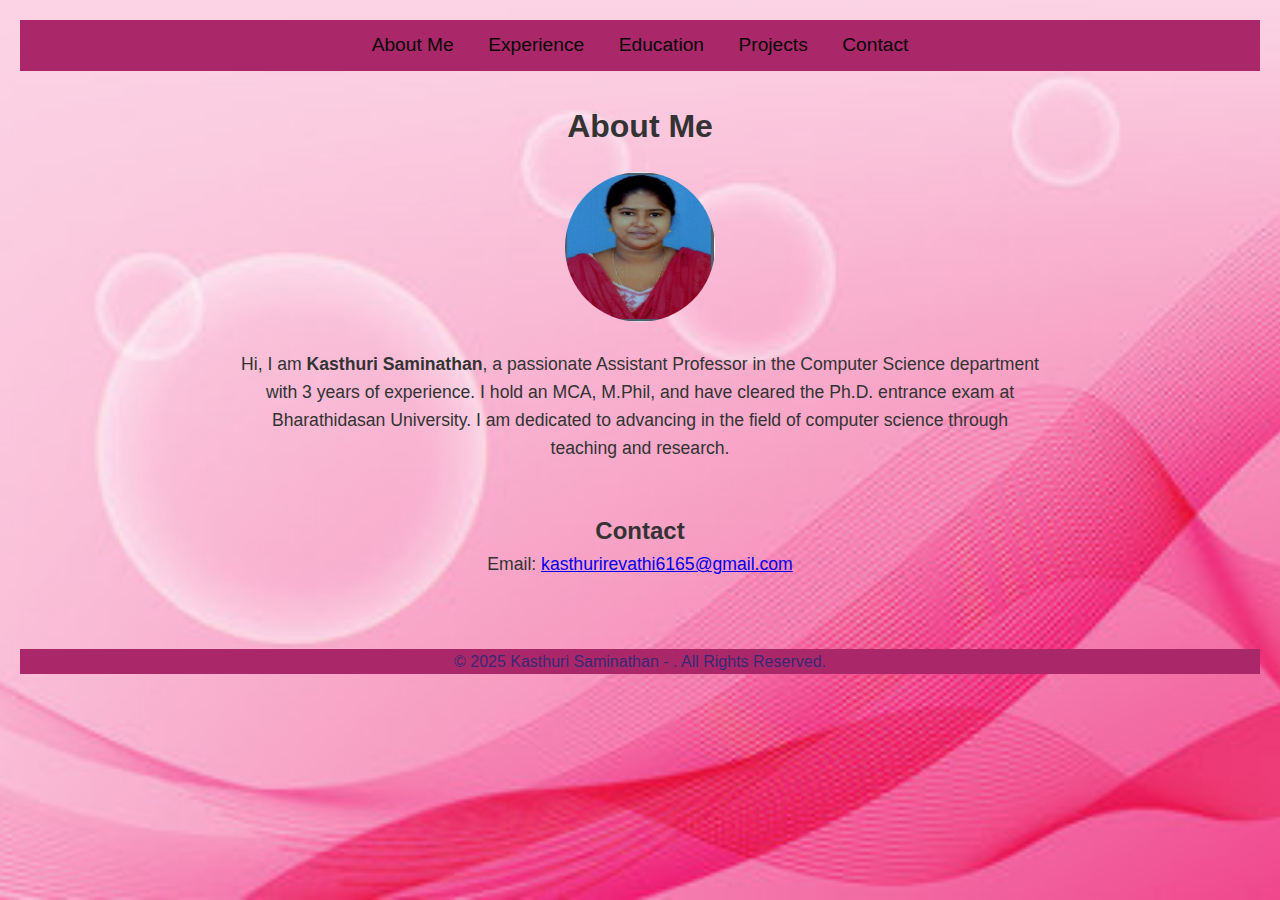
<file: index.html>
<!DOCTYPE html>
<html lang="en">
<head>
    <meta charset="UTF-8">
    <meta name="viewport" content="width=device-width, initial-scale=1.0">
    <meta http-equiv="X-UA-Compatible" content="ie=edge">
    <title>Kasthuri Saminathan's Portfolio</title>
    <link rel="stylesheet" href="style.css">
</head>
<body>
    <!-- header -->
    <header>
        <nav>
            <ul>
                <li><a href="#about">About Me</a></li>
                <li><a href="experience.html">Experience</a></li>
                <li><a href="education.html">Education</a></li>
                <li><a href="project.html">Projects</a></li>
                <li><a href="contact.html">Contact</a></li>
            </ul>
        </nav>
    </header>
<!-- main -->
 <main>
    <section id="about">
        <h1>About Me</h1>
        <img src="profile-pic.jpg" alt="Kasthuri Saminathan's Photo">
        <p>Hi, I am <strong>Kasthuri Saminathan</strong>, a passionate Assistant Professor in the Computer Science department with 3 years of experience. I hold an MCA, M.Phil, and have cleared the Ph.D. entrance exam at Bharathidasan University. I am dedicated to advancing in the field of computer science through teaching and research.</p>
    <section id="contact">
        <h2>Contact</h2>
        <p>Email: <a href="mailto:kasthurirevathi6165@gmail.com">kasthurirevathi6165@gmail.com</a></p>
    </section>
    </section>
</main>
    


<!-- footer -->
    <footer>
       
        <p>&copy; 2025 Kasthuri Saminathan - . All Rights Reserved.</p>
    </footer>
</body>
</html>
</file>
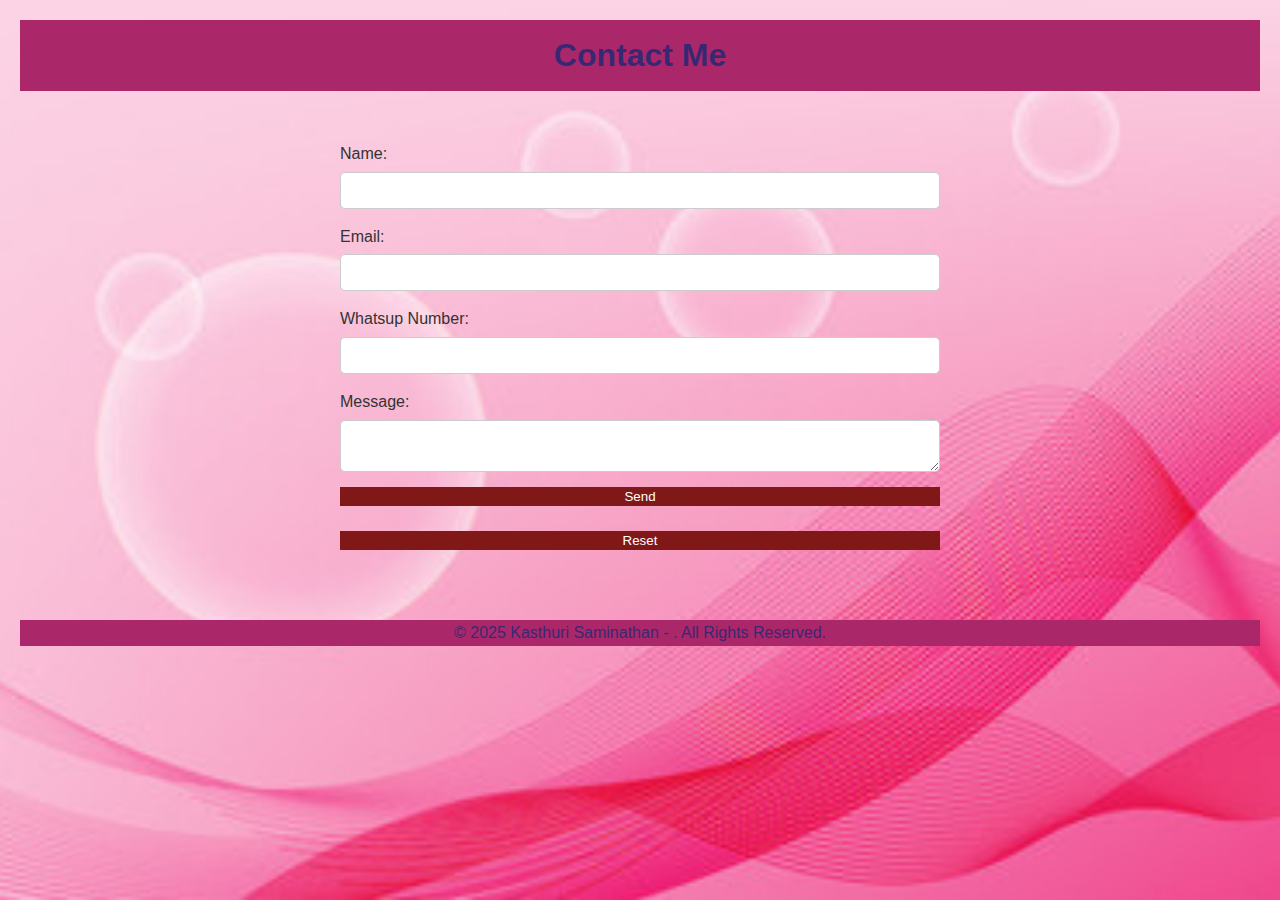
<file: contact.html>
<!DOCTYPE html>
<html lang="en">
<head>
    <meta charset="UTF-8">
    <meta name="viewport" content="width=device-width, initial-scale=1.0">
    <title>Contact</title>
    <link rel="stylesheet" href="style.css" type="text/css">
</head>
 <body>
 <!-- header -->   
<header>


    <h1>Contact Me</h1>
    
</header>
 <!-- main --> 
  <main>

    
    <section id="contact">
    <form>
        <label for="name">Name:</label>
        <input type="text" id="name" name="name">

        <label for="email">Email:</label>
        <input type="email" id="email" name="email">

        <label for="Whatsup">Whatsup Number:</label>
        <input type="text" id="Whatsup" name="Whatsup">

        <label for="message">Message:</label>
        <textarea id="message" name="message"></textarea>

        <button type="submit">Send</button>
        <br>
        <button type="reset">Reset</button>
    </form>
</section>
</main>
<!-- footer -->
<footer>
       
    <p>&copy; 2025 Kasthuri Saminathan - . All Rights Reserved.</p>
</footer>
</body>
</html>
</file>
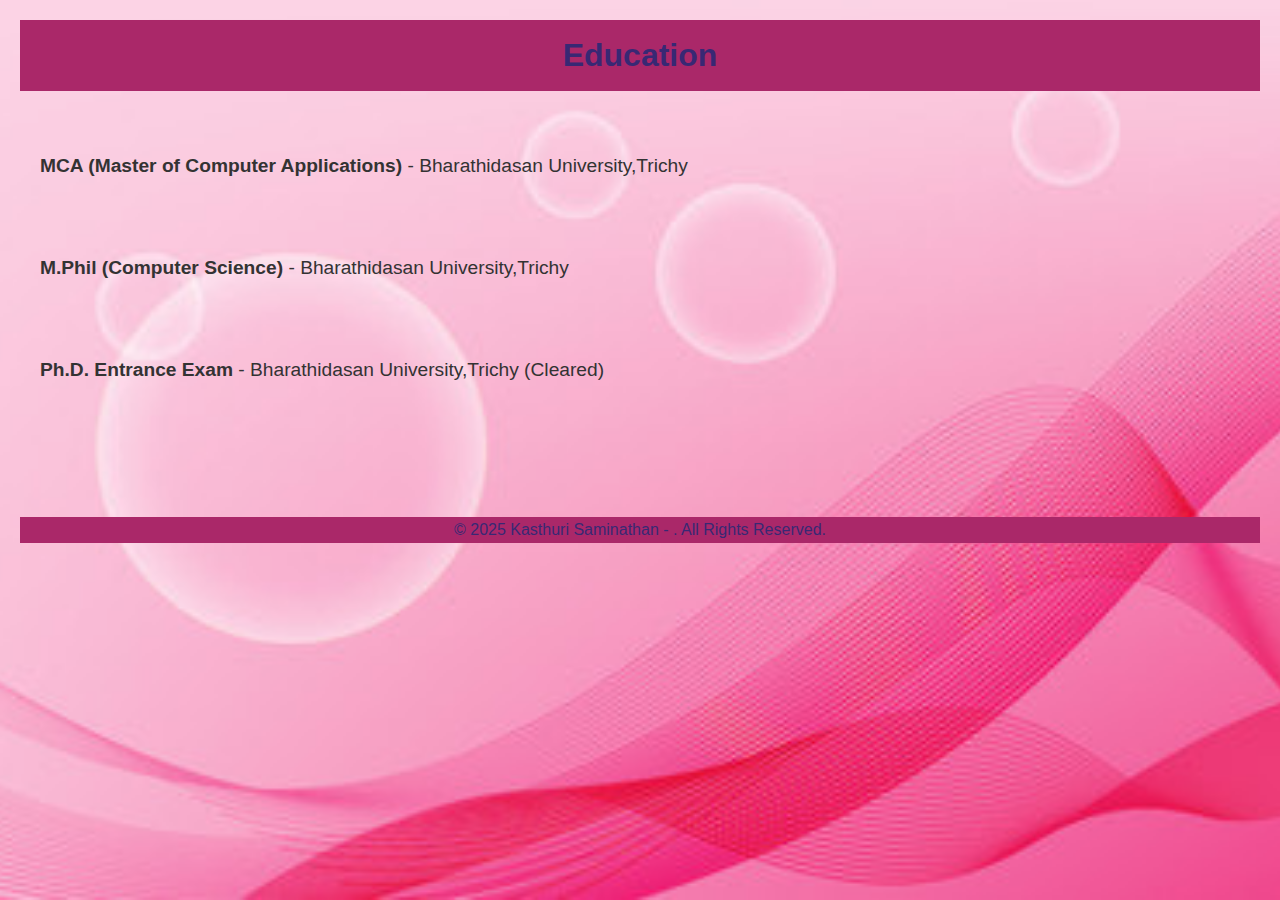
<file: education.html>
<!DOCTYPE html>
<html lang="en">
<head>
    <meta charset="UTF-8">
    <meta name="viewport" content="width=device-width, initial-scale=1.0">
    <title>My Education</title>
    <link rel="stylesheet" href="style.css">
</head>
    <body>
<!-- header -->
<header>

    <h1>Education</h1>
    </header>
<!-- main -->
 <main>

        <section id="education">
    <ul>
        <li><strong>MCA (Master of Computer Applications)</strong> - Bharathidasan University,Trichy</li>
        <br><br>
        <li><strong>M.Phil (Computer Science)</strong> - Bharathidasan University,Trichy</li>
        <br><br>
        <li><strong>Ph.D. Entrance Exam</strong> - Bharathidasan University,Trichy (Cleared)</li>
        <br><br>
    </ul>
</section>
</main>
<!-- footer -->
<footer>
       
    <p>&copy; 2025 Kasthuri Saminathan - . All Rights Reserved.</p>
</footer>
</body>
</html>
</file>
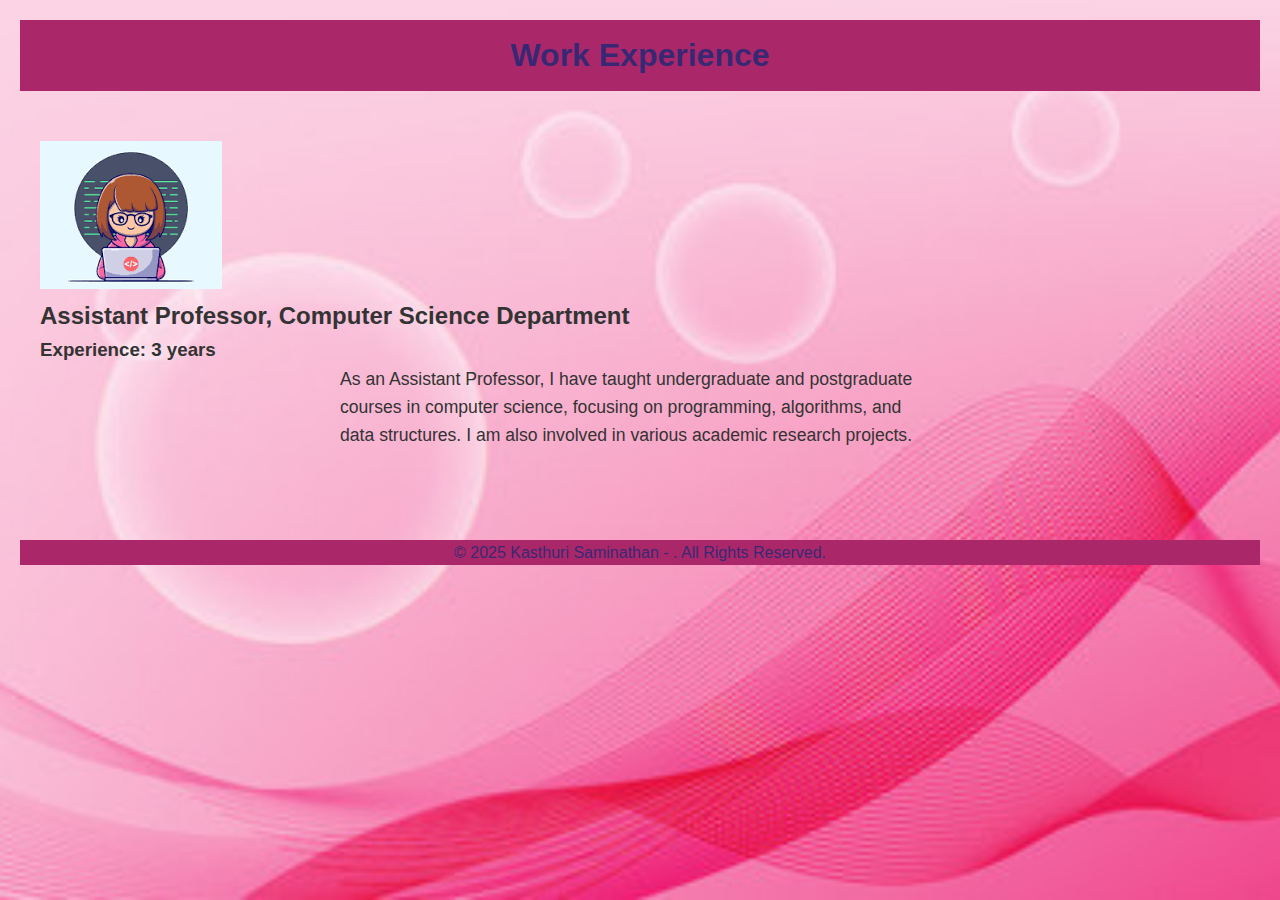
<file: experience.html>
<!DOCTYPE html>
<html lang="en">
<head>
    <meta charset="UTF-8">
    <meta name="viewport" content="width=device-width, initial-scale=1.0">
    <title>My Experience</title>
    <link rel="stylesheet" href="style.css" type="text/css">
</head>
<body>
      <!-- header -->
       <header>
        <h1>Work Experience</h1>
    </header>
    <!-- main -->
     <main>
        <section id="experience">
        <div class="experience-item">
            <img src="developer.png">
            <h2>Assistant Professor, Computer Science Department</h2>
            <h3><strong>Experience:</strong> 3 years</h3>
            <p>As an Assistant Professor, I have taught undergraduate and postgraduate courses in computer science, focusing on programming, algorithms, and data structures. I am also involved in various academic research projects.</p>
        </div>
    </section>  
</main>
<!-- footer -->
<footer>
       
    <p>&copy; 2025 Kasthuri Saminathan - . All Rights Reserved.</p>
</footer>
</body>
</html>
</file>
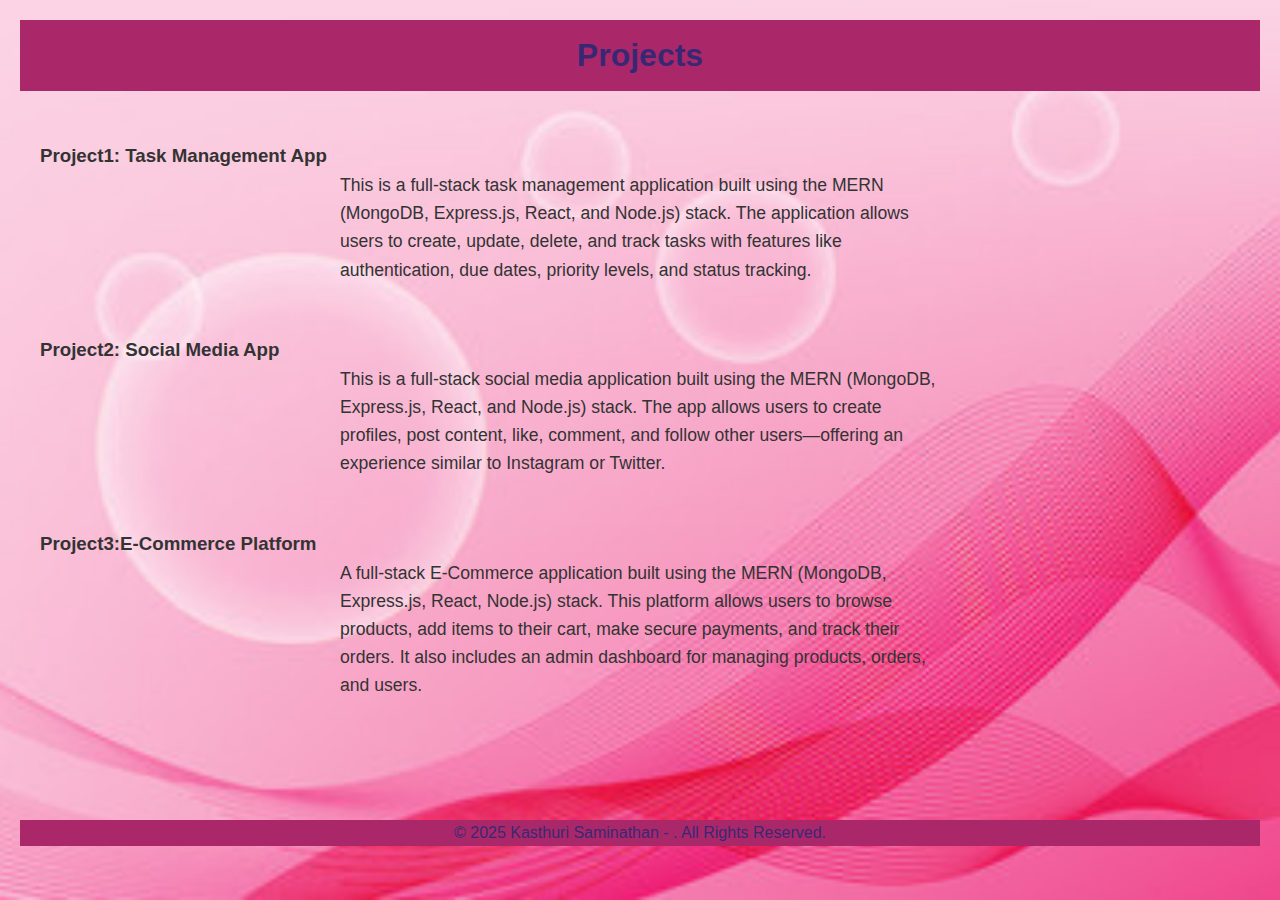
<file: project.html>
<!DOCTYPE html>
<html lang="en">
<head>
    <meta charset="UTF-8">
    <meta name="viewport" content="width=device-width, initial-scale=1.0">
    <title>My Projects</title>
    <link rel="stylesheet" href="style.css" type="text/css">
</head>
    <body>
 <!-- Header -->
  <header>
  <h1>Projects</h1>
</header>
<!-- main -->
 <main>

    <section id="project">
        <div class="project-list">
    <h3>Project1: Task Management App</h3>
      
        <P>This is a full-stack task management application built using the MERN (MongoDB, Express.js, React, and Node.js) stack. The application allows users to create, update, delete, and track tasks with features like authentication, due dates, priority levels, and status tracking.</P>
    <br><br>
        <h3>Project2: Social Media App</h3>
    <p>This is a full-stack social media application built using the MERN (MongoDB, Express.js, React, and Node.js) stack. The app allows users to create profiles, post content, like, comment, and follow other users—offering an experience similar to Instagram or Twitter.</p>
    <br><br>
    <h3>Project3:E-Commerce Platform</h3>   
    <p>
        A full-stack E-Commerce application built using the MERN (MongoDB, Express.js, React, Node.js) stack. This platform allows users to browse products, add items to their cart, make secure payments, and track their orders. It also includes an admin dashboard for managing products, orders, and users.
    </p>
    <br><br>
    </div>
    </section>
    </body>
</main>
    <!-- footer -->
    <footer>
       
        <p>&copy; 2025 Kasthuri Saminathan - . All Rights Reserved.</p>
    </footer>
</body>
</html>
</file>
<file: style.css>
* {
    margin: 0;
    padding: 0;
    box-sizing: border-box;
}

body {
    font-family: Arial, sans-serif;
    line-height: 1.6;
    height: 100vh;
    width: 100%; 
    background-image:url(background.png);
    background-size: cover;
  background-position: center;
    color: #333;
    padding: 20px;
}


header {
    background: #aa2869;
    color: #382874;
    padding: 10px 0;
    text-align: center;
}

header nav ul {
    list-style: none;
}

header nav ul li {
    display: inline;
    margin: 0 15px;
}
nav ul li a:hover
{
    color: blue;
    transition-duration: 0.5s;
}

header nav ul li a {
    color: #070708;
    text-decoration: none;
    font-size: 1.2rem;
}

#about {
    text-align: center;
    margin-top: 30px;
}

#about h1 {
    font-size: 2rem;
    margin-bottom: 20px;
}

#about img {
    border-radius: 90%;
    width: 150px;
    height: 150px;
    margin-bottom: 20px;
}

#about p {
    font-size: 1.1rem;
    max-width: 800px;
    margin: 0 auto;
}

/* Experience Section */
#experience {
    background-size: cover;
    background-position: center;
    padding: 20px;
    margin-top: 30px;
}

#experience h1 {
    font-size: 2rem;
    margin-bottom: 15px;
}

.experience-item {
    margin-bottom: 20px;
}

.experience-item h2 {
    font-size: 1.5rem;
    color: #333;
}

.experience-item p {
  
        font-size: 1.1rem;
        max-width: 600px;
        margin: 0 auto;
    
}

/* Education Section */
#education {
    padding: 20px;
    margin-top: 30px;
}

#education h1 {
    font-size: 2rem;
    margin-bottom: 20px;
}

#education ul {
    list-style-type: none;
}

#education ul li {
    font-size: 1.2rem;
    margin: 10px 0;
}
/* projects section */
#project{
    padding: 20px;
    margin-top: 30px;
}

#project h1 {
    font-size: 2rem;
    margin-bottom: 20px;
}
.project-list p{
        font-size: 1.1rem;
        max-width: 600px;
        margin: 0 auto;
    }
    
/* Contact Section */
#contact {
    background-size: cover;
    background-position: center;
    padding: 20px;
    margin-top: 30px;
}

#contact h1 {
    font-size: 2rem;
    margin-bottom: 15px;
}

#contact form {
    display: flex;
    flex-direction: column;
    max-width: 600px;
    margin: 0 auto;
}

#contact label {
    margin-bottom: 5px;
    font-size: 1rem;
}

#contact input,
#contact textarea {
    padding: 10px;
    margin-bottom: 15px;
    border: 1px solid #ccc;
    border-radius: 5px;
}

#contact button {
    padding: 2px 5px;
    background-color: #801818;
    color: #fff;
    border: none;
    cursor: pointer;
    font-size: 1;
}

#contact button:hover {
    background-color: #05632c;
}

/* Footer Styles */
footer {
    text-align: center;
    margin-top: 50px;
    font-size: 1rem;
    background: #aa2869;
    color: #382874;
}
</file>
